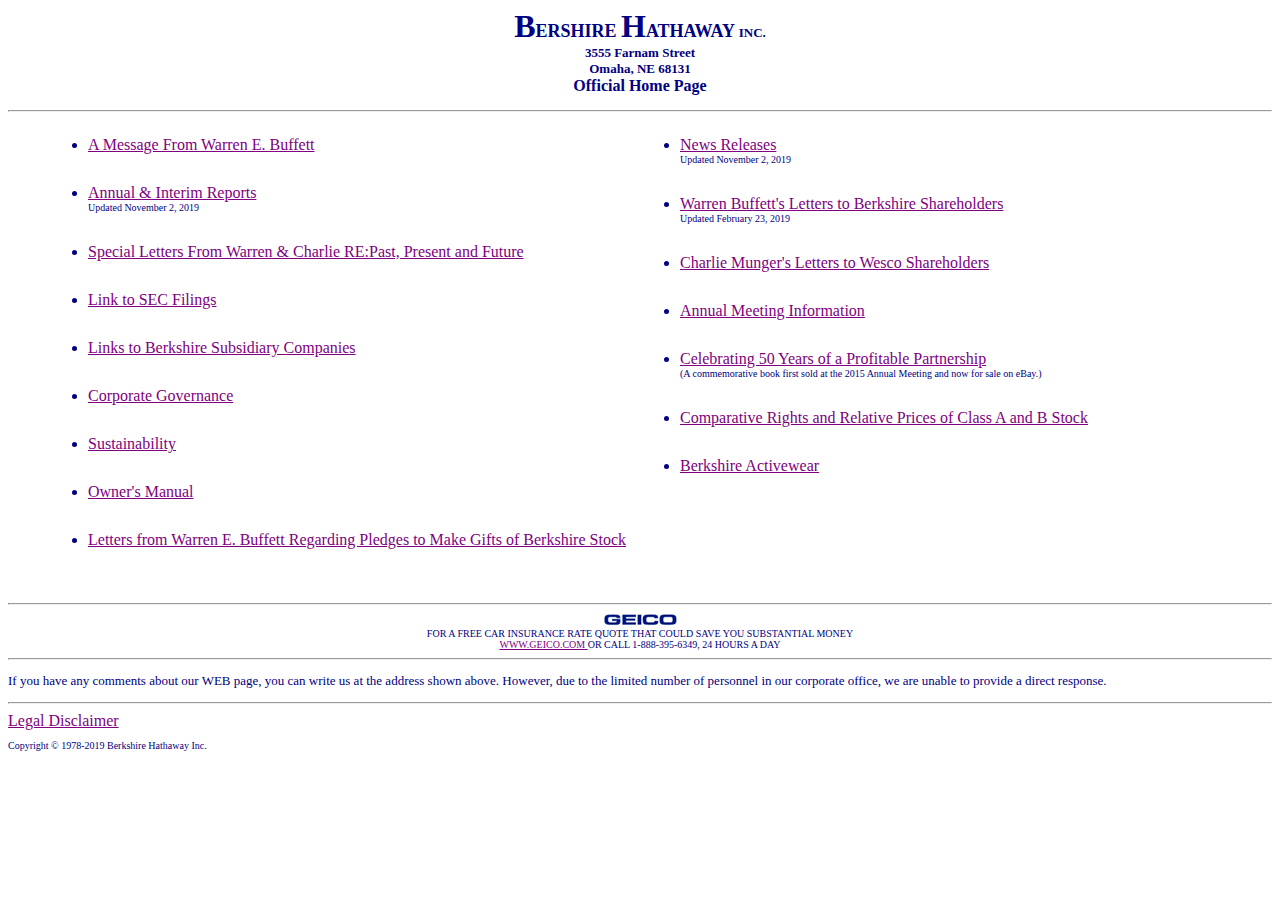
<file: BERSKSHIRE HATHAWAY INC.html>
<!DOCTYPE html>
<html lang="en"><head>
<meta http-equiv="content-type" content="text/html; charset=UTF-8">
	<meta charset="UTF-8">
	<meta name="viewport" content="width=device-width, initial-scale=1.0">
	<meta http-equiv="X-UA-Compatible" content="ie=edge">
	<title>BERSKSHIRE HATHAWAY INC.</title>
	<link rel="stylesheet" href="BERSKSHIRE%20HATHAWAY%20INC_files/style.css">
</head>

<body>
	<header>
		<h1><span class="large">B</span>ERSHIRE <span class="large">H</span>ATHAWAY <span class="small">INC.</span></h1>
		<address>
			3555 Farnam Street <br>
			Omaha, NE 68131
		</address>
		<h2>Official Home Page</h2>

	</header>

	<hr>

	<div class="links">
		<ul>
			<li> <a href="https://berkshirehathaway.com/message.html">A Message From Warren E. Buffett</a> </li>
			<li> <a href="https://berkshirehathaway.com/reports.html">Annual &amp; Interim Reports</a>
				<div class="update">Updated November 2, 2019</div>
			</li>
			<li> <a href="file:///Users/Bailando/Desktop/beachCoders/day%202/Special%20Letters%20From%20Warren%20&amp;%20Charlie%20RE:Past,%20Present%20and%20Future">Special Letters From Warren &amp; Charlie RE:Past, Present and Future</a> </li>
			<li> <a href="http://www.sec.gov/cgi-bin/browse-edgar?company=berkshire+hathaway&amp;match=&amp;CIK=&amp;filenum=&amp;State=&amp;Country=&amp;SIC=&amp;owner=exclude&amp;Find=Find+Companies&amp;action=getcompany">Link to SEC Filings</a> </li>
			<li> <a href="https://berkshirehathaway.com/subs/sublinks.html">Links to Berkshire Subsidiary Companies</a> </li>
			<li> <a href="https://berkshirehathaway.com/govern/govern.html">Corporate Governance</a> </li>
			<li> <a href="https://berkshirehathaway.com/sustainability/sustainability.html">Sustainability</a> </li>
			<li> <a href="https://berkshirehathaway.com/ownman.pdf">Owner's Manual</a> </li>
			<li> <a href="https://berkshirehathaway.com/donate/webdonat.html">Letters from Warren E. Buffett Regarding Pledges to Make Gifts of Berkshire Stock</a> </li>
		</ul>
		<ul>
			<li> <a href="https://berkshirehathaway.com/news/2019news.html">News Releases</a>
				<div class="update">Updated November 2, 2019</div>
			</li>
			<li> <a href="https://berkshirehathaway.com/letters/letters.html">Warren Buffett's Letters to Berkshire
					Shareholders</a>
				<div class="update">Updated February 23, 2019</div>
			</li>
			<li> <a href="https://berkshirehathaway.com/wesco/WescoHome.html">Charlie Munger's Letters to Wesco Shareholders</a> </li>
			<li> <a href="https://berkshirehathaway.com/sharehold.html">Annual Meeting Information</a> </li>
			<li> <a href="https://www.ebay.com/itm/173723452844">Celebrating 50 Years of a Profitable Partnership</a> 
			<div class="update">(A commemorative book first sold at the 2015 Annual Meeting and now for sale on eBay.)</div> </li>
			<li> <a href="https://berkshirehathaway.com/compab.pdf">Comparative Rights and Relative Prices of Class A and B Stock</a> </li>
			<li> <a href="http://www.berkshirewear.com/">Berkshire Activewear </a> </li>
		</ul>

	</div>

	<hr>

	<div class="ad">
			<a href="http://www.geico.com/"> <img src="BERSKSHIRE%20HATHAWAY%20INC_files/geicoimg.gif" alt="geico-logo"> </a> 
			FOR A FREE CAR INSURANCE RATE QUOTE THAT COULD SAVE YOU SUBSTANTIAL MONEY<br>
 			<a href="http://www.geico.com/">WWW.GEICO.COM </a> OR CALL 1-888-395-6349, 24 HOURS A DAY
	</div>

	<hr>
		<p>If you have any comments about our WEB page, you can write us at 
the address shown above. However, due to the limited number of personnel
 in our corporate office, we are unable to provide a direct response.</p>

	<hr>
	<a class="legal" href="https://berkshirehathaway.com/disclaimer.html">Legal Disclaimer</a>

	<p class="copywrite">Copyright © 1978-2019 Berkshire Hathaway Inc.</p>
		




</body></html>
</file>
